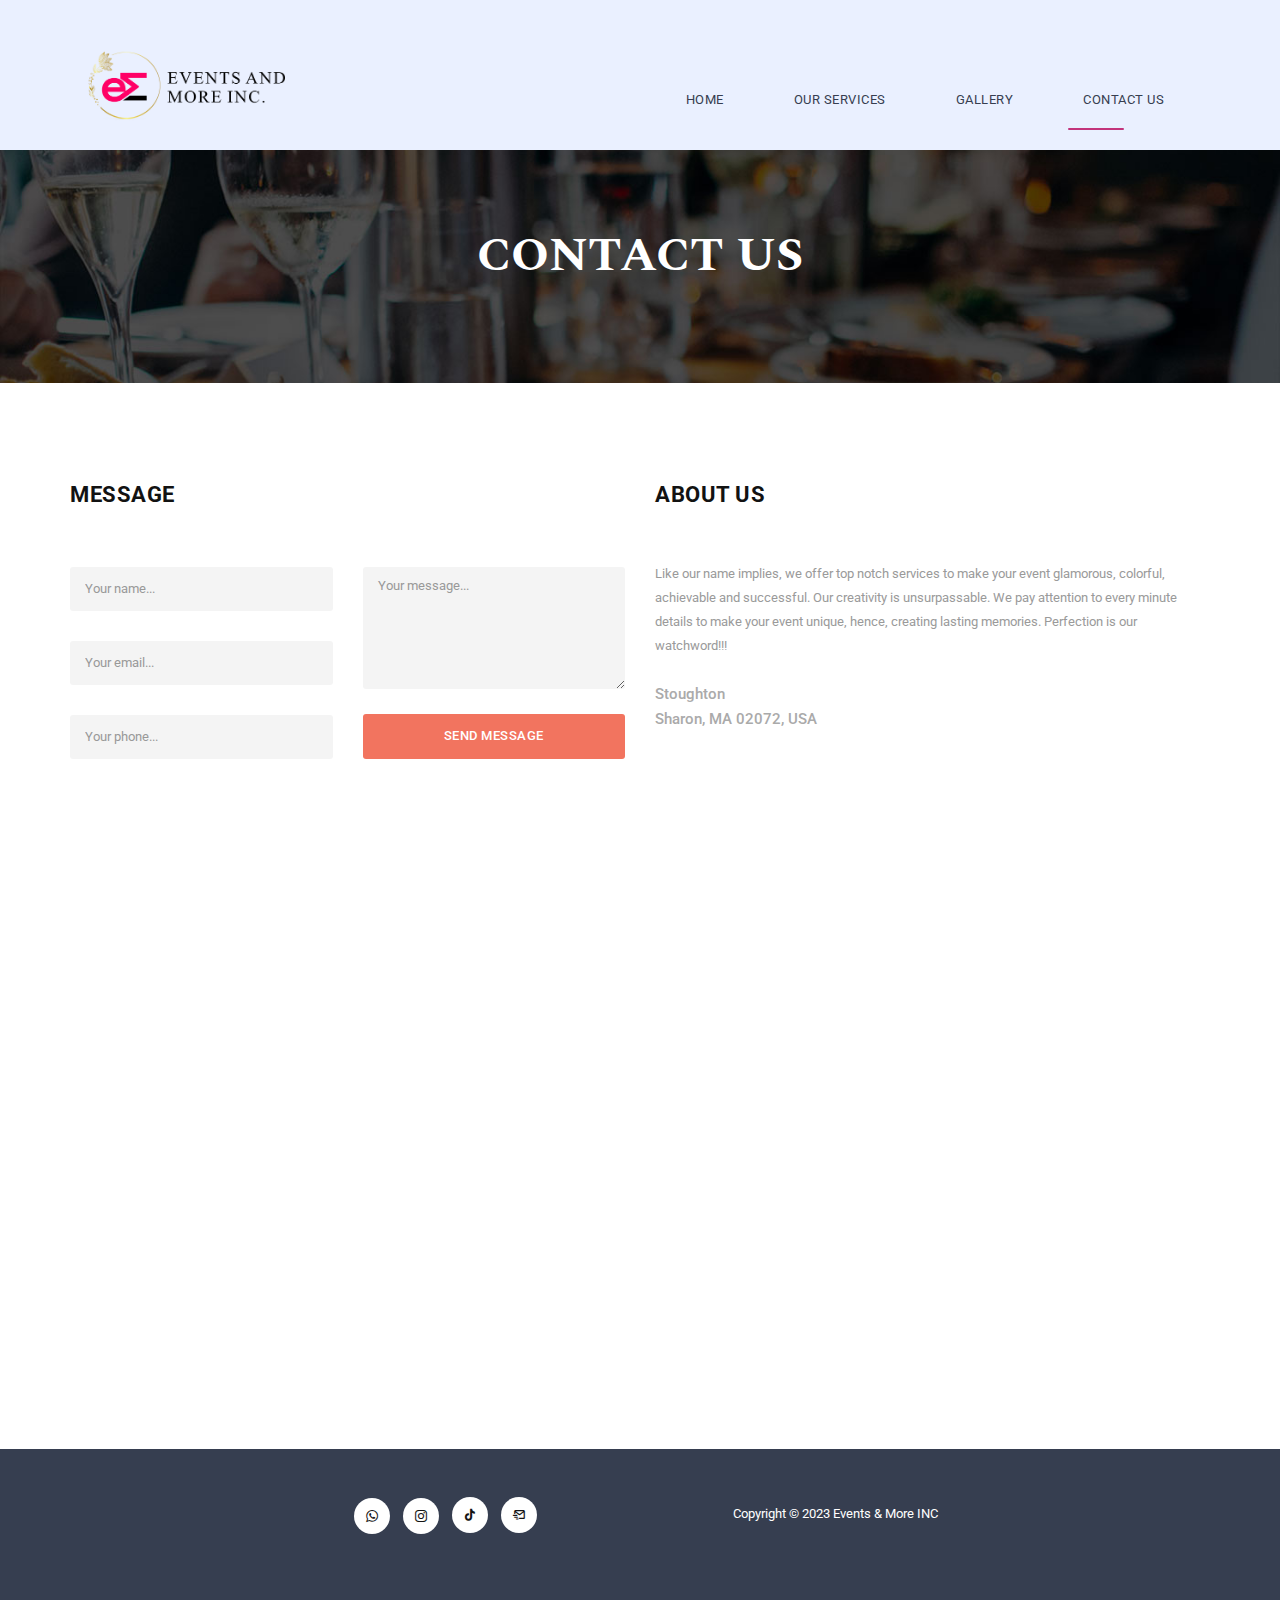
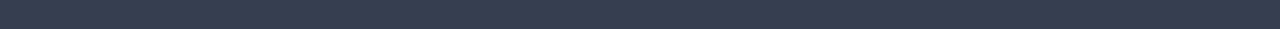
<file: contact.html>
<!DOCTYPE html>
<html>
    <head>
        <meta charset="utf-8">
        <meta http-equiv="X-UA-Compatible" content="IE=edge,chrome=1">
        <meta name="google-site-verification" content="P7wom7p1ZJT3ekfqDd1GEqr8JFp_oiCHDDz0vPbbxpw" />

         <!-- SEO Meta Tags -->
         <meta name="description" content="We offer top notch services to make your event glamorous, colorful, achievable and successful. Our creativity is unsurpassable. We pay attention to every minute details to make your event unique, hence, creating lasting memories. Perfection is our watchword!">
         <meta name="author" content="Principal Concepts">
 
         <!-- OG Meta Tags to improve the way the post looks when you share the page on Facebook, Twitter, LinkedIn -->
         <meta property="og:site_name" content="Event and More Incoperation" /> <!-- website name -->
         <meta property="og:site" content="" /> <!-- website link -->
         <meta property="og:title" content="Events and More INC."/> <!-- title shown in the actual shared post -->
         <meta property="og:description" content="We offer top notch services to make your event glamorous, colorful, achievable and successful. Our creativity is unsurpassable. We pay attention to every minute details to make your event unique, hence, creating lasting memories. Perfection is our watchword!" /> <!-- description shown in the actual shared post -->
         <meta property="og:image" content="img/post.jpg" /> <!-- image link, make sure it's jpg -->
         <meta property="og:url" content="" /> <!-- where do you want your post to link to -->
         <meta name="twitter:card" content="summary_large_image"> <!-- to have large image post format in Twitter -->
        <title>Events-Contact Us</title>
        <meta name="description" content="">
        <meta name="viewport" content="width=device-width, initial-scale=1">
        <link rel="apple-touch-icon" sizes="180x180" href="favicon_io (1)/apple-touch-icon.png">
        <link rel="icon" type="image/png" sizes="32x32" href="favicon_io (1)/favicon-32x32.png">
        <link rel="icon" type="image/png" sizes="16x16" href="favicon_io (1)/favicon-16x16.png">
        <link rel="manifest" href="favicon_io (1)/site.webmanifest">

        <link rel="stylesheet" href="css/bootstrap.min.css">
        <link rel="stylesheet" href="css/bootstrap-theme.min.css">
        <link rel="stylesheet" href="css/fontAwesome.css">
        <link rel="stylesheet" href="css/hero-slider.css">
        <link rel="stylesheet" href="css/owl-carousel.css">
        <link rel="stylesheet" href="css/event-style.css">
        <link rel="stylesheet" href="https://unpkg.com/boxicons@latest/css/boxicons.min.css">

        <link href="https://fonts.googleapis.com/css?family=Spectral:200,200i,300,300i,400,400i,500,500i,600,600i,700,700i,800,800i" rel="stylesheet">
        <link href="https://fonts.googleapis.com/css?family=Roboto:100,300,400,500,700,900" rel="stylesheet">

        <script src="js/vendor/modernizr-2.8.3-respond-1.4.2.min.js"></script>
    </head>

<body>
    <button onclick="topFunction()" id="myBtn" title="Go to top"><i class='bx bx-up-arrow-alt arr'></i></button>
    <div class="header">
        <div class="container">
            <nav class="navbar navbar-inverse" role="navigation">
                <div class="navbar-header">
                    <a href="index.html" class="navbar-brand scroll-top">
                        <img src="img/EVENTS AND MORE INC LOGO2.png" alt="logo" class="nav-brand-imgg">
                    </a>
                    <button type="button" id="nav-toggle" class="navbar-toggle" data-toggle="collapse" data-target="#main-nav">
                        <span class="sr-only">Toggle navigation</span>
                        <span class="icon-bar"></span>
                        <span class="icon-bar"></span>
                        <span class="icon-bar"></span>
                    </button>
                </div>
                <!--/.navbar-header-->
                <div id="main-nav" class="collapse navbar-collapse">
                    <ul class="nav navbar-nav">
                        <li><a href="index.html">Home</a></li>
                        <li><a href="services.html" >Our Services</a></li>
                        <li><a href="gallery.html">Gallery</a></li>
                        <li><a href="contact.html" class="acctive">Contact Us</a></li>
                    </ul>
                </div>
                <!--/.navbar-collapse-->
            </nav>
        </div>
        <!--/.container-->
    </div>
    <!--/.header-->


    <section class="page-heading">
        <div class="container">
            <div class="row">
                <div class="col-md-12">
                    <h1>Contact Us</h1>
                    <!-- <p>Whatever drinking vinegar hella fingerstache shoreditch kickstarter kitsch. La croix hella iceland flexitarian letterpress.</p> -->
                </div>
            </div>
        </div>
    </section>



    <section class="contact-us">
        <div class="container">
            <div class="row">
                <div class="col-md-6">
                    <div class="section-heading">
                        <h2>Message</h2>
                    </div>
                    <form id="contact" action="https://formspree.io/f/xyyajlzz" method="POST">
                        <div class="row">
                            <div class="col-md-6">
                                <fieldset>
                                    <input name="name" type="text" class="form-control" id="name" placeholder="Your name..." required="">
                                </fieldset>
                                <fieldset>
                                    <input name="email" type="text" class="form-control" id="email" placeholder="Your email..." required="">
                                </fieldset>
                                <fieldset>
                                    <input name="phone" type="text" class="form-control" id="phone" placeholder="Your phone..." required="">
                                </fieldset>
                            </div>
                            <div class="col-md-6">
                                <fieldset>
                                    <textarea name="message" rows="6" class="form-control" id="message" placeholder="Your message..." required=""></textarea>
                                </fieldset>
                                <fieldset>
                                    <button type="submit" id="form-submit" class="btn">Send Message</button>
                                </fieldset>
                            </div>
                        </div>
                    </form>
                </div>
                <div class="col-md-6">
                    <div class="section-heading contact-info">
                        <h2>About Us</h2>
                        <p>Like our name implies, we offer top notch services to make your event glamorous, colorful, achievable and successful. 
                            Our creativity is unsurpassable. We pay attention to every minute details to make your event unique, hence, creating lasting memories. Perfection is our watchword!!! <br><br><em>Stoughton <br>Sharon, MA 02072, USA </em></p>
                    </div>
                </div>
            </div>
        </div>
    </section>



    <section class="map">
        <div class="container">
            <div class="row">
                <div class="col-md-12">
                    <div id="map">
        
        <div class="mapouter"><div class="gmap_canvas"><iframe width="100%" height="100%" id="gmap_canvas" src="https://maps.google.com/maps?q=Stoughton  MA 02072&t=&z=5&ie=UTF8&iwloc=&output=embed" frameborder="0" scrolling="no" marginheight="0" marginwidth="0"></iframe><a href="https://2yu.co">2yu</a><br><style>.mapouter{position:relative;text-align:right;height:100%;width:100%;}</style><a href="https://embedgooglemap.2yu.co/">html embed google map</a><style>.gmap_canvas {overflow:hidden;background:none!important;height:100%;width:100%;}</style></div></div>
       
                    </div>
                </div>
            </div>
        </div>
    </section>



    <footer>
        <div class="container">
            <div class="row foot">
                
                <div class="col-md-4">
                    <ul class="social-icons">
                        <li><a href="https://wa.me/12317426037"><i class="fa fa-whatsapp"></i></a></li>
                        <li><a href="https://instagram.com/theeventandmore?igshid=YmMyMTA2M2Y="><i class="fa fa-instagram"></i></a></li>
                        <li><a href="https://www.tiktok.com/@theeventandmore1?_t=8aLh8eWzaWT&_r=1"><i class='bx bxl-tiktok' ></i></a></li>
                        <li><a href="mailto:theeventandmore@gmail.com"><i class='bx bx-mail-send'></i></i></a></li>
                    </ul>
                </div>
                <div class="col-md-4">
                    <p>Copyright &copy; 2023 Events & More INC</p>
                </div>
            </div>
        </div>
    </footer>


    <script src="https://ajax.googleapis.com/ajax/libs/jquery/1.11.2/jquery.min.js"></script>
    <script>window.jQuery || document.write('<script src="js/vendor/jquery-1.11.2.min.js"><\/script>')</script>

    <script src="js/vendor/bootstrap.min.js"></script>

    <script src="js/plugins.js"></script>
    <script src="js/main.js"></script>

    <script type="text/javascript">
    $(document).ready(function() {
        // navigation click actions 
        // $('.scroll-link').on('click', function(event){
        //     event.preventDefault();
        //     var sectionID = $(this).attr("data-id");
        //     scrollToID('#' + sectionID, 750);
        // });
        // scroll to top action
        $('.scroll-top').on('click', function(event) {
            event.preventDefault();
            $('html, body').animate({scrollTop:0}, 'slow');         
        });
        // mobile nav toggle
        $('#nav-toggle').on('click', function (event) {
            event.preventDefault();
            $('#main-nav').toggleClass("open");
        });
    });
    // scroll function
    function scrollToID(id, speed){
        var offSet = 0;
        var targetOffset = $(id).offset().top - offSet;
        var mainNav = $('#main-nav');
        $('html,body').animate({scrollTop:targetOffset}, speed);
        if (mainNav.hasClass("open")) {
            mainNav.css("height", "1px").removeClass("in").addClass("collapse");
            mainNav.removeClass("open");
        }
    }
    // if (typeof console === "undefined") {
    //     console = {
    //         log: function() { }
    //     };
    }
    </script>
    <script>
        // Get the button
        let mybutton = document.getElementById("myBtn");
        
        // When the user scrolls down 20px from the top of the document, show the button
        window.onscroll = function() {scrollFunction()};
        
        function scrollFunction() {
          if (document.body.scrollTop > 20 || document.documentElement.scrollTop > 20) {
            mybutton.style.display = "block";
          } else {
            mybutton.style.display = "none";
          }
        }
        
        // When the user clicks on the button, scroll to the top of the document
        function topFunction() {
          document.body.scrollTop = 0;
          document.documentElement.scrollTop = 0;
        }
    </script>
    
</body>
</html>
</file>
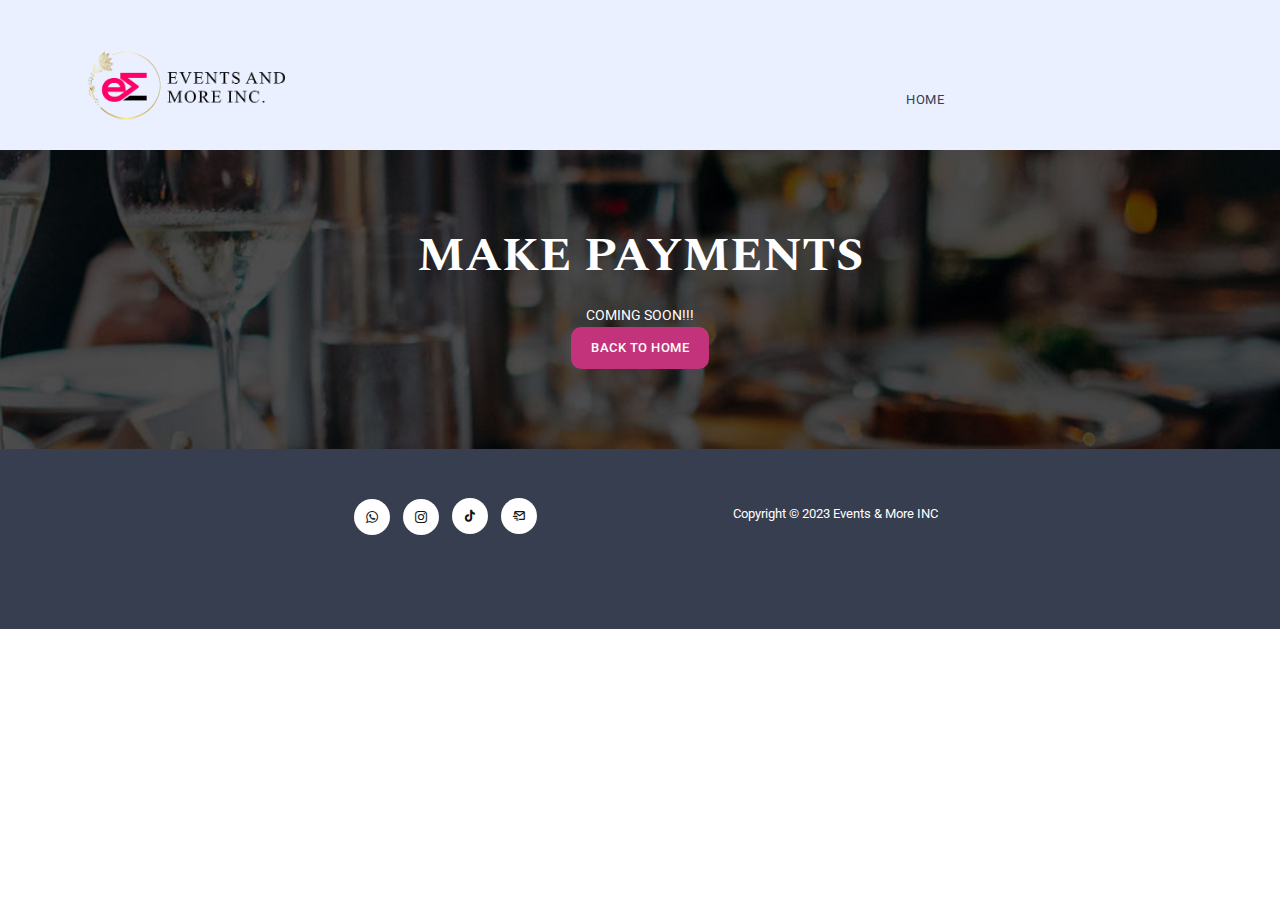
<file: payment.html>
<!DOCTYPE html>
<html>
    <head>
        <meta charset="utf-8">
        <meta http-equiv="X-UA-Compatible" content="IE=edge,chrome=1">

         <!-- SEO Meta Tags -->
         <meta name="description" content="We offer top notch services to make your event glamorous, colorful, achievable and successful. Our creativity is unsurpassable. We pay attention to every minute details to make your event unique, hence, creating lasting memories. Perfection is our watchword!">
         <meta name="author" content="Principal Concepts">
         <meta name="google-site-verification" content="P7wom7p1ZJT3ekfqDd1GEqr8JFp_oiCHDDz0vPbbxpw" />
 
         <!-- OG Meta Tags to improve the way the post looks when you share the page on Facebook, Twitter, LinkedIn -->
         <meta property="og:site_name" content="Event and More Incoperation" /> <!-- website name -->
         <meta property="og:site" content="" /> <!-- website link -->
         <meta property="og:title" content="Events and More INC."/> <!-- title shown in the actual shared post -->
         <meta property="og:description" content="We offer top notch services to make your event glamorous, colorful, achievable and successful. Our creativity is unsurpassable. We pay attention to every minute details to make your event unique, hence, creating lasting memories. Perfection is our watchword!" /> <!-- description shown in the actual shared post -->
         <meta property="og:image" content="img/post.jpg" /> <!-- image link, make sure it's jpg -->
         <meta property="og:url" content="" /> <!-- where do you want your post to link to -->
         <meta name="twitter:card" content="summary_large_image"> <!-- to have large image post format in Twitter -->
        <title>Events-Make Payments</title>
        
        <meta name="viewport" content="width=device-width, initial-scale=1">
        <link rel="apple-touch-icon" sizes="180x180" href="favicon_io (1)/apple-touch-icon.png">
        <link rel="icon" type="image/png" sizes="32x32" href="favicon_io (1)/favicon-32x32.png">
        <link rel="icon" type="image/png" sizes="16x16" href="favicon_io (1)/favicon-16x16.png">
        <link rel="manifest" href="favicon_io (1)/site.webmanifest">

        <link rel="stylesheet" href="css/bootstrap.min.css">
        <link rel="stylesheet" href="css/bootstrap-theme.min.css">
        <link rel="stylesheet" href="css/fontAwesome.css">
        <link rel="stylesheet" href="css/hero-slider.css">
        <link rel="stylesheet" href="css/owl-carousel.css">
        <link rel="stylesheet" href="css/event-style.css">
        <link rel="stylesheet" href="https://unpkg.com/boxicons@latest/css/boxicons.min.css">

        <link href="https://fonts.googleapis.com/css?family=Spectral:200,200i,300,300i,400,400i,500,500i,600,600i,700,700i,800,800i" rel="stylesheet">
        <link href="https://fonts.googleapis.com/css?family=Roboto:100,300,400,500,700,900" rel="stylesheet">

        <script src="js/vendor/modernizr-2.8.3-respond-1.4.2.min.js"></script>
    </head>

<body>
    <div class="header">
        <div class="container">
            <nav class="navbar navbar-inverse" role="navigation">
                <div class="navbar-header">
                    <a href="index.html" class="navbar-brand scroll-top">
                        <img src="img/EVENTS AND MORE INC LOGO2.png" alt="logo" class="nav-brand-imgg">
                    </a>
                    <button type="button" id="nav-toggle" class="navbar-toggle" data-toggle="collapse" data-target="#main-nav">
                        <span class="sr-only">Toggle navigation</span>
                        <span class="icon-bar"></span>
                        <span class="icon-bar"></span>
                        <span class="icon-bar"></span>
                    </button>
                </div>
                <!--/.navbar-header-->
                <div id="main-nav" class="collapse navbar-collapse">
                    <ul class="nav navbar-nav">
                        <li><a href="index.html">Home</a></li>
                       
                    </ul>
                </div>
                <!--/.navbar-collapse-->
            </nav>
        </div>
        <!--/.container-->
    </div>
    <!--/.header-->


    <section class="page-heading">
        <div class="container">
            <div class="row">
                <div class="col-md-12">
                    <h1>MAKE PAYMENTS</h1>
                   
                    <p>COMING SOON!!!</p>
                    <div class="primary-button">
                        <a href="index.html" class="scroll-link">BACK TO HOME</a>
                    </div>
                </div>
            </div>
        </div>
    </section>



   


    <footer>
        <div class="container">
            <div class="row foot">
               
                <div class="col-md-4">
                    <ul class="social-icons">
                        <li><a href="https://wa.me/12317426037"><i class="fa fa-whatsapp"></i></a></li>
                        <li><a href="https://instagram.com/theeventandmore?igshid=YmMyMTA2M2Y="><i class="fa fa-instagram"></i></a></li>
                        <li><a href="https://www.tiktok.com/@theeventandmore1?_t=8aLh8eWzaWT&_r=1"><i class='bx bxl-tiktok' ></i></a></li>
                        <li><a href="mailto:theeventandmore@gmail.com"><i class='bx bx-mail-send'></i></i></a></li>
                    </ul>
                </div>
                <div class="col-md-4">
                    <p>Copyright &copy; 2023 Events & More INC</p>
                </div>
            </div>
        </div>
    </footer>


    <script src="https://ajax.googleapis.com/ajax/libs/jquery/1.11.2/jquery.min.js"></script>
    <script>window.jQuery || document.write('<script src="js/vendor/jquery-1.11.2.min.js"><\/script>')</script>

    <script src="js/vendor/bootstrap.min.js"></script>

    <script src="js/plugins.js"></script>
    <script src="js/main.js"></script>
    

    <script type="text/javascript">
    $(document).ready(function() {
        // navigation click actions 
        // $('.scroll-link').on('click', function(event){
        //     event.preventDefault();
        //     var sectionID = $(this).attr("data-id");
        //     scrollToID('#' + sectionID, 750);
        // });
        // scroll to top action
        $('.scroll-top').on('click', function(event) {
            event.preventDefault();
            $('html, body').animate({scrollTop:0}, 'slow');         
        });
        // mobile nav toggle
        $('#nav-toggle').on('click', function (event) {
            event.preventDefault();
            $('#main-nav').toggleClass("open");
        });
    });
    // scroll function
    function scrollToID(id, speed){
        var offSet = 0;
        var targetOffset = $(id).offset().top - offSet;
        var mainNav = $('#main-nav');
        $('html,body').animate({scrollTop:targetOffset}, speed);
        if (mainNav.hasClass("open")) {
            mainNav.css("height", "1px").removeClass("in").addClass("collapse");
            mainNav.removeClass("open");
        }
    }
    // if (typeof console === "undefined") {
    //     console = {
    //         log: function() { }
    //     };
    }
    </script>
</body>
</html>
</file>
<file: css/hero-slider.css>
/* -------------------------------- 

Primary style

-------------------------------- */
*, *::after, *::before {
  -webkit-box-sizing: border-box;
  -moz-box-sizing: border-box;
  box-sizing: border-box;
}

html {
  font-size: 62.5%;
}

body {
  font-family: "Open Sans", sans-serif;
  color: #2c343b;
  background-color: #f2f2f2;
}

a {
  color: #d44457;
  text-decoration: none;
}

img {
  max-width: 100%;
}

/* -------------------------------- 

Main Components 

-------------------------------- */
.cd-header {
  position: absolute;
  z-index: 2;
  top: 0;
  left: 0;
  width: 100%;
  height: 50px;
  background-color: #21272c;
  -webkit-font-smoothing: antialiased;
  -moz-osx-font-smoothing: grayscale;
}
@media only screen and (min-width: 768px) {
  .cd-header {
    height: 70px;
    background-color: transparent;
  }
}

#cd-logo {
  float: left;
  margin: 13px 0 0 5%;
}
#cd-logo img {
  display: block;
}
@media only screen and (min-width: 768px) {
  #cd-logo {
    margin: 23px 0 0 5%;
  }
}

.cd-primary-nav {
  /* mobile first - navigation hidden by default, triggered by tap/click on navigation icon */
  float: right;
  margin-right: 5%;
  width: 44px;
  height: 100%;
}
.cd-primary-nav ul {
  position: absolute;
  top: 0;
  left: 0;
  width: 100%;
  -webkit-transform: translateY(-100%);
  -moz-transform: translateY(-100%);
  -ms-transform: translateY(-100%);
  -o-transform: translateY(-100%);
  transform: translateY(-100%);
}
.cd-primary-nav ul.is-visible {
  box-shadow: 0 3px 8px rgba(0, 0, 0, 0.2);
  -webkit-transform: translateY(50px);
  -moz-transform: translateY(50px);
  -ms-transform: translateY(50px);
  -o-transform: translateY(50px);
  transform: translateY(50px);
}
.cd-primary-nav a {
  display: block;
  height: 50px;
  line-height: 50px;
  padding-left: 5%;
  background: #21272c;
  border-top: 1px solid #333c44;
  color: #ffffff;
}
@media only screen and (min-width: 768px) {
  .cd-primary-nav {
    /* reset navigation values */
    width: auto;
    height: auto;
    background: none;
  }
  .cd-primary-nav ul {
    position: static;
    width: auto;
    -webkit-transform: translateY(0);
    -moz-transform: translateY(0);
    -ms-transform: translateY(0);
    -o-transform: translateY(0);
    transform: translateY(0);
    line-height: 70px;
  }
  .cd-primary-nav ul.is-visible {
    -webkit-transform: translateY(0);
    -moz-transform: translateY(0);
    -ms-transform: translateY(0);
    -o-transform: translateY(0);
    transform: translateY(0);
  }
  .cd-primary-nav li {
    display: inline-block;
    margin-left: 1em;
  }
  .cd-primary-nav a {
    display: inline-block;
    height: auto;
    font-weight: 600;
    line-height: normal;
    background: transparent;
    padding: .6em 1em;
    border-top: none;
  }
}

/* -------------------------------- 

Slider

-------------------------------- */
.cd-hero {
  position: relative;
  -webkit-font-smoothing: antialiased;
  -moz-osx-font-smoothing: grayscale;
}

.cd-hero-slider {
  position: relative;
  height: 360px;
  overflow: hidden;
}
.cd-hero-slider li {
  position: absolute;
  top: 0;
  left: 0;
  width: 100%;
  height: 100%;
  -webkit-transform: translateX(100%);
  -moz-transform: translateX(100%);
  -ms-transform: translateX(100%);
  -o-transform: translateX(100%);
  transform: translateX(100%);
}
.cd-hero-slider li.selected {
  /* this is the visible slide */
  position: relative;
  -webkit-transform: translateX(0);
  -moz-transform: translateX(0);
  -ms-transform: translateX(0);
  -o-transform: translateX(0);
  transform: translateX(0);
}
.cd-hero-slider li.move-left {
  /* slide hidden on the left */
  -webkit-transform: translateX(-100%);
  -moz-transform: translateX(-100%);
  -ms-transform: translateX(-100%);
  -o-transform: translateX(-100%);
  transform: translateX(-100%);
}
.cd-hero-slider li.is-moving, .cd-hero-slider li.selected {
  /* the is-moving class is assigned to the slide which is moving outside the viewport */
  -webkit-transition: -webkit-transform 0.5s;
  -moz-transition: -moz-transform 0.5s;
  transition: transform 0.5s;
}
@media only screen and (min-width: 768px) {
  .cd-hero-slider {
    height: 500px;
  }
}
@media only screen and (min-width: 1170px) {
  .cd-hero-slider {
    height: 680px;
  }
}

/* -------------------------------- 

Single slide style

-------------------------------- */
.cd-hero-slider li {
  background-position: center center;
  background-size: cover;
  background-repeat: no-repeat;
}
.cd-hero-slider li:first-of-type {
  background-image: url(../img/slide_01.jpg);
}
.cd-hero-slider li:nth-of-type(2) {
  background-image: url(../img/slide_02.jpg);
}
.cd-hero-slider li:nth-of-type(3) {
  background-image: url(../img/slide_03.jpg);
}
.cd-hero-slider .cd-full-width,
.cd-hero-slider .cd-half-width {
  position: absolute;
  width: 100%;
  height: 100%;
  z-index: 1;
  left: 0;
  top: 0;
  /* this padding is used to align the text */
  padding-top: 150px;
  text-align: center;
  /* Force Hardware Acceleration in WebKit */
  -webkit-backface-visibility: hidden;
  backface-visibility: hidden;
  -webkit-transform: translateZ(0);
  -moz-transform: translateZ(0);
  -ms-transform: translateZ(0);
  -o-transform: translateZ(0);
  transform: translateZ(0);
}
.cd-hero-slider .cd-img-container {
  /* hide image on mobile device */
  display: none;
}
.cd-hero-slider .cd-img-container img {
  position: absolute;
  left: 50%;
  top: 50%;
  bottom: auto;
  right: auto;
  -webkit-transform: translateX(-50%) translateY(-50%);
  -moz-transform: translateX(-50%) translateY(-50%);
  -ms-transform: translateX(-50%) translateY(-50%);
  -o-transform: translateX(-50%) translateY(-50%);
  transform: translateX(-50%) translateY(-50%);
}
.cd-hero-slider .cd-bg-video-wrapper {
  /* hide video on mobile device */
  display: none;
  position: absolute;
  top: 0;
  left: 0;
  width: 100%;
  height: 100%;
  overflow: hidden;
}
.cd-hero-slider .cd-bg-video-wrapper video {
  /* you won't see this element in the html, but it will be injected using js */
  display: block;
  min-height: 100%;
  min-width: 100%;
  max-width: none;
  height: auto;
  width: auto;
  position: absolute;
  left: 50%;
  top: 50%;
  bottom: auto;
  right: auto;
  -webkit-transform: translateX(-50%) translateY(-50%);
  -moz-transform: translateX(-50%) translateY(-50%);
  -ms-transform: translateX(-50%) translateY(-50%);
  -o-transform: translateX(-50%) translateY(-50%);
  transform: translateX(-50%) translateY(-50%);
}
.cd-hero-slider h2, .cd-hero-slider p {
  text-shadow: 0 1px 3px rgba(0, 0, 0, 0.1);
  line-height: 1.2;
  margin: 0 auto 14px;
  color: #ffffff;
  width: 90%;
  max-width: 400px;
}
.cd-hero-slider h2 {
  font-size: 2.4rem;
}
.cd-hero-slider p {
  font-size: 1.4rem;
  line-height: 1.4;
}
.cd-hero-slider .cd-btn {
  display: inline-block;
  padding: 1.2em 1.4em;
  margin-top: .8em;
  background-color: rgba(212, 68, 87, 0.9);
  font-size: 1.3rem;
  font-weight: 700;
  letter-spacing: 1px;
  color: #ffffff;
  text-transform: uppercase;
  box-shadow: 0 3px 6px rgba(0, 0, 0, 0.1);
  -webkit-transition: background-color 0.2s;
  -moz-transition: background-color 0.2s;
  transition: background-color 0.2s;
}
.cd-hero-slider .cd-btn.secondary {
  background-color: rgba(22, 26, 30, 0.8);
}
.cd-hero-slider .cd-btn:nth-of-type(2) {
  margin-left: 1em;
}
.no-touch .cd-hero-slider .cd-btn:hover {
  background-color: #d44457;
}
.no-touch .cd-hero-slider .cd-btn.secondary:hover {
  background-color: #161a1e;
}
@media only screen and (min-width: 768px) {
  .cd-hero-slider .cd-full-width,
  .cd-hero-slider .cd-half-width {
    padding-top: 200px;
  }
  .cd-hero-slider .cd-bg-video-wrapper {
    display: block;
  }
  .cd-hero-slider .cd-half-width {
    width: 45%;
  }
  .cd-hero-slider .cd-half-width:first-of-type {
    left: 5%;
  }
  .cd-hero-slider .cd-half-width:nth-of-type(2) {
    right: 5%;
    left: auto;
  }
  .cd-hero-slider .cd-img-container {
    display: block;
  }
  .cd-hero-slider h2, .cd-hero-slider p {
    max-width: 520px;
  }
  .cd-hero-slider h2 {
    font-size: 2.4em;
    font-weight: 300;
  }
  .cd-hero-slider .cd-btn {
    font-size: 1.4rem;
  }
}
@media only screen and (min-width: 1170px) {
  .cd-hero-slider .cd-full-width,
  .cd-hero-slider .cd-half-width {
    padding-top: 250px;
  }
  .cd-hero-slider h2, .cd-hero-slider p {
    margin-bottom: 20px;
  }
  .cd-hero-slider h2 {
    font-size: 3.2em;
  }
  .cd-hero-slider p {
    font-size: 1.6rem;
  }
}

/* -------------------------------- 

Single slide animation

-------------------------------- */
@media only screen and (min-width: 768px) {
  .cd-hero-slider .cd-half-width {
    opacity: 0;
    -webkit-transform: translateX(40px);
    -moz-transform: translateX(40px);
    -ms-transform: translateX(40px);
    -o-transform: translateX(40px);
    transform: translateX(40px);
  }
  .cd-hero-slider .move-left .cd-half-width {
    -webkit-transform: translateX(-40px);
    -moz-transform: translateX(-40px);
    -ms-transform: translateX(-40px);
    -o-transform: translateX(-40px);
    transform: translateX(-40px);
  }
  .cd-hero-slider .selected .cd-half-width {
    /* this is the visible slide */
    opacity: 1;
    -webkit-transform: translateX(0);
    -moz-transform: translateX(0);
    -ms-transform: translateX(0);
    -o-transform: translateX(0);
    transform: translateX(0);
  }
  .cd-hero-slider .is-moving .cd-half-width {
    /* this is the slide moving outside the viewport 
    wait for the end of the transition on the <li> parent before set opacity to 0 and translate to 40px/-40px */
    -webkit-transition: opacity 0s 0.5s, -webkit-transform 0s 0.5s;
    -moz-transition: opacity 0s 0.5s, -moz-transform 0s 0.5s;
    transition: opacity 0s 0.5s, transform 0s 0.5s;
  }
  .cd-hero-slider li.selected.from-left .cd-half-width:nth-of-type(2),
  .cd-hero-slider li.selected.from-right .cd-half-width:first-of-type {
    /* this is the selected slide - different animation if it's entering from left or right */
    -webkit-transition: opacity 0.4s 0.2s, -webkit-transform 0.5s 0.2s;
    -moz-transition: opacity 0.4s 0.2s, -moz-transform 0.5s 0.2s;
    transition: opacity 0.4s 0.2s, transform 0.5s 0.2s;
  }
  .cd-hero-slider li.selected.from-left .cd-half-width:first-of-type,
  .cd-hero-slider li.selected.from-right .cd-half-width:nth-of-type(2) {
    /* this is the selected slide - different animation if it's entering from left or right */
    -webkit-transition: opacity 0.4s 0.4s, -webkit-transform 0.5s 0.4s;
    -moz-transition: opacity 0.4s 0.4s, -moz-transform 0.5s 0.4s;
    transition: opacity 0.4s 0.4s, transform 0.5s 0.4s;
  }
  .cd-hero-slider .cd-full-width h2,
  .cd-hero-slider .cd-full-width p,
  .cd-hero-slider .cd-full-width .cd-btn {
    opacity: 0;
    -webkit-transform: translateX(100px);
    -moz-transform: translateX(100px);
    -ms-transform: translateX(100px);
    -o-transform: translateX(100px);
    transform: translateX(100px);
  }
  .cd-hero-slider .move-left .cd-full-width h2,
  .cd-hero-slider .move-left .cd-full-width p,
  .cd-hero-slider .move-left .cd-full-width .cd-btn {
    opacity: 0;
    -webkit-transform: translateX(-100px);
    -moz-transform: translateX(-100px);
    -ms-transform: translateX(-100px);
    -o-transform: translateX(-100px);
    transform: translateX(-100px);
  }
  .cd-hero-slider .selected .cd-full-width h2,
  .cd-hero-slider .selected .cd-full-width p,
  .cd-hero-slider .selected .cd-full-width .cd-btn {
    /* this is the visible slide */
    opacity: 1;
    -webkit-transform: translateX(0);
    -moz-transform: translateX(0);
    -ms-transform: translateX(0);
    -o-transform: translateX(0);
    transform: translateX(0);
  }
  .cd-hero-slider li.is-moving .cd-full-width h2,
  .cd-hero-slider li.is-moving .cd-full-width p,
  .cd-hero-slider li.is-moving .cd-full-width .cd-btn {
    /* this is the slide moving outside the viewport 
    wait for the end of the transition on the li parent before set opacity to 0 and translate to 100px/-100px */
    -webkit-transition: opacity 0s 0.5s, -webkit-transform 0s 0.5s;
    -moz-transition: opacity 0s 0.5s, -moz-transform 0s 0.5s;
    transition: opacity 0s 0.5s, transform 0s 0.5s;
  }
  .cd-hero-slider li.selected h2 {
    -webkit-transition: opacity 0.4s 0.2s, -webkit-transform 0.5s 0.2s;
    -moz-transition: opacity 0.4s 0.2s, -moz-transform 0.5s 0.2s;
    transition: opacity 0.4s 0.2s, transform 0.5s 0.2s;
  }
  .cd-hero-slider li.selected p {
    -webkit-transition: opacity 0.4s 0.3s, -webkit-transform 0.5s 0.3s;
    -moz-transition: opacity 0.4s 0.3s, -moz-transform 0.5s 0.3s;
    transition: opacity 0.4s 0.3s, transform 0.5s 0.3s;
  }
  .cd-hero-slider li.selected .cd-btn {
    -webkit-transition: opacity 0.4s 0.4s, -webkit-transform 0.5s 0.4s, background-color 0.2s 0s;
    -moz-transition: opacity 0.4s 0.4s, -moz-transform 0.5s 0.4s, background-color 0.2s 0s;
    transition: opacity 0.4s 0.4s, transform 0.5s 0.4s, background-color 0.2s 0s;
  }
}
/* -------------------------------- 

Slider navigation

-------------------------------- */
.cd-slider-nav {
  display: none;
  position: absolute;
  width: 100%;
  bottom: 0;
  z-index: 2;
  text-align: center;
  height: 55px;
  background-color: rgba(0, 1, 1, 0.5);
}
.cd-slider-nav nav, .cd-slider-nav ul, .cd-slider-nav li, .cd-slider-nav a {
  height: 100%;
}
.cd-slider-nav nav {
  display: inline-block;
  position: relative;
}
.cd-slider-nav .cd-marker {
  position: absolute;
  bottom: 0;
  left: 0;
  width: 60px;
  height: 100%;
  color: #d44457;
  background-color: #ffffff;
  box-shadow: inset 0 2px 0 currentColor;
  -webkit-transition: -webkit-transform 0.2s, box-shadow 0.2s;
  -moz-transition: -moz-transform 0.2s, box-shadow 0.2s;
  transition: transform 0.2s, box-shadow 0.2s;
}
.cd-slider-nav .cd-marker.item-2 {
  -webkit-transform: translateX(100%);
  -moz-transform: translateX(100%);
  -ms-transform: translateX(100%);
  -o-transform: translateX(100%);
  transform: translateX(100%);
}
.cd-slider-nav .cd-marker.item-3 {
  -webkit-transform: translateX(200%);
  -moz-transform: translateX(200%);
  -ms-transform: translateX(200%);
  -o-transform: translateX(200%);
  transform: translateX(200%);
}
.cd-slider-nav .cd-marker.item-4 {
  -webkit-transform: translateX(300%);
  -moz-transform: translateX(300%);
  -ms-transform: translateX(300%);
  -o-transform: translateX(300%);
  transform: translateX(300%);
}
.cd-slider-nav .cd-marker.item-5 {
  -webkit-transform: translateX(400%);
  -moz-transform: translateX(400%);
  -ms-transform: translateX(400%);
  -o-transform: translateX(400%);
  transform: translateX(400%);
}
.cd-slider-nav ul::after {
  clear: both;
  content: "";
  display: table;
}
.cd-slider-nav li {
  display: inline-block;
  width: 60px;
  float: left;
}
.cd-slider-nav li.selected a {
  color: #2c343b;
}
.no-touch .cd-slider-nav li.selected a:hover {
  background-color: transparent;
}
.cd-slider-nav a {
  display: block;
  position: relative;
  padding-top: 35px;
  font-size: 1rem;
  font-weight: 700;
  color: #a8b4be;
  -webkit-transition: background-color 0.2s;
  -moz-transition: background-color 0.2s;
  transition: background-color 0.2s;
}
.cd-slider-nav a::before {
  content: '';
  position: absolute;
  width: 24px;
  height: 24px;
  top: 8px;
  left: 50%;
  right: auto;
  -webkit-transform: translateX(-50%);
  -moz-transform: translateX(-50%);
  -ms-transform: translateX(-50%);
  -o-transform: translateX(-50%);
  transform: translateX(-50%);
}
.no-touch .cd-slider-nav a:hover {
  background-color: rgba(0, 1, 1, 0.5);
}
.cd-slider-nav li:first-of-type a::before {
  background-position: 0 0;
}
.cd-slider-nav li.selected:first-of-type a::before {
  background-position: 0 -24px;
}
.cd-slider-nav li:nth-of-type(2) a::before {
  background-position: -24px 0;
}
.cd-slider-nav li.selected:nth-of-type(2) a::before {
  background-position: -24px -24px;
}
.cd-slider-nav li:nth-of-type(3) a::before {
  background-position: -48px 0;
}
.cd-slider-nav li.selected:nth-of-type(3) a::before {
  background-position: -48px -24px;
}
.cd-slider-nav li:nth-of-type(4) a::before {
  background-position: -72px 0;
}
.cd-slider-nav li.selected:nth-of-type(4) a::before {
  background-position: -72px -24px;
}
.cd-slider-nav li:nth-of-type(5) a::before {
  background-position: -96px 0;
}
.cd-slider-nav li.selected:nth-of-type(5) a::before {
  background-position: -96px -24px;
}
@media only screen and (min-width: 768px) {
  .cd-slider-nav {
    height: 80px;
  }
  .cd-slider-nav .cd-marker,
  .cd-slider-nav li {
    width: 95px;
  }
  .cd-slider-nav a {
    padding-top: 48px;
    font-size: 1.1rem;
    text-transform: uppercase;
  }
  .cd-slider-nav a::before {
    top: 18px;
  }
}

/* -------------------------------- 

Main content

-------------------------------- */
.cd-main-content {
  width: 90%;
  max-width: 768px;
  margin: 0 auto;
  padding: 2em 0;
}
.cd-main-content p {
  font-size: 1.4rem;
  line-height: 1.8;
  color: #999999;
  margin: 2em 0;
}
@media only screen and (min-width: 1170px) {
  .cd-main-content {
    padding: 3em 0;
  }
  .cd-main-content p {
    font-size: 1.6rem;
  }
}

/* -------------------------------- 

Javascript disabled

-------------------------------- */
.no-js .cd-hero-slider li {
  display: none;
}
.no-js .cd-hero-slider li.selected {
  display: block;
}

.no-js .cd-slider-nav {
  display: none;
}
</file>
<file: css/owl-carousel.css>
/* 
 *  Core Owl Carousel CSS File
 *  v1.3.3
 */

/* clearfix */
.owl-carousel .owl-wrapper:after {
  content: ".";
  display: block;
  clear: both;
  visibility: hidden;
  line-height: 0;
  height: 0;
}
/* display none until init */
.owl-carousel{
  display: none;
  position: relative;
  width: 100%;
  -ms-touch-action: pan-y;
}
.owl-carousel .owl-wrapper{
  display: none;
  position: relative;
  -webkit-transform: translate3d(0px, 0px, 0px);
}
.owl-carousel .owl-wrapper-outer{
  overflow: hidden;
  position: relative;
  width: 100%;
}
.owl-carousel .owl-wrapper-outer.autoHeight{
  -webkit-transition: height 500ms ease-in-out;
  -moz-transition: height 500ms ease-in-out;
  -ms-transition: height 500ms ease-in-out;
  -o-transition: height 500ms ease-in-out;
  transition: height 500ms ease-in-out;
}
  
.owl-carousel .owl-item{
  float: left;
}

.owl-controls {
  @media (max-width: @screen-sm-max) {
    top: -120px;
  }
  top: -200px;
  width: 100%;
  text-align: center;
  display: inline-block;
}

.owl-controls a {
  color: #336699;
}

.owl-controls a:hover {
  color: #336699;
}

.owl-controls .bg-prev {
  position: absolute;
  z-index: 1;
  width: 50px;
  height: 50px;
  z-index:10; 
  background:#fff; 
  border: 1px solid #336699;
  -webkit-transform: rotate(45deg);
  -moz-transform: rotate(45deg);
  -ms-transform: rotate(45deg);
  -o-transform: rotate(45deg);
  transform: rotate(45deg);
}

.owl-controls .bg-prev:before{
  content:""; 
  display:block; 
  position:absolute; 
  z-index:-1; 
  top:3px; 
  left:3px; 
  right:3px; 
  bottom:3px; 
  border:2px solid #336699
}

.owl-controls .prev {
  left: 15px;
  z-index: 11;
  position: absolute; 
  width: 50px;
  height: 50px;
  line-height: 32px;
}

.owl-controls .prev.active {
  background-image: none;
  outline: 0;
  -webkit-box-shadow: none;
          box-shadow: none;
}

.owl-controls .prev:active {
  background-image: none;
  outline: 0;
  -webkit-box-shadow: none;
          box-shadow: none;
}

.owl-controls .bg-next {
  position: absolute;
  float: right;
  z-index: 1;
  width: 50px;
  height: 50px;
  position:relative; 
  z-index:10; 
  background:#fff; 
  border: 1px solid #336699;
  -webkit-transform: rotate(45deg);
  -moz-transform: rotate(45deg);
  -ms-transform: rotate(45deg);
  -o-transform: rotate(45deg);
  transform: rotate(45deg);
}

.owl-controls .bg-next:before{
  content:""; 
  display:block; 
  position:absolute; 
  z-index:-1; 
  top:3px; 
  left:3px; 
  right:3px; 
  bottom:3px; 
  border:2px solid #336699
}

.owl-controls .next {
  right: 15px;
  z-index: 11;
  position: absolute; 
  width: 50px;
  height: 50px;
  line-height: 32px;
}

.owl-controls .next.active {
  background-image: none;
  outline: 0;
  -webkit-box-shadow: none;
          box-shadow: none;
}

.owl-controls .next:active {
  background-image: none;
  outline: 0;
  -webkit-box-shadow: none;
          box-shadow: none;
}


.owl-theme .owl-controls .owl-page{
  cursor: pointer;
  display: inline-block;
  zoom: 1;
  *display: inline;/*IE7 life-saver */
}
.owl-theme .owl-controls .owl-page a{
  display: block;
  width: 12px;
  height: 12px;
  margin: 0px 5px;
  filter: Alpha(Opacity=50);/*IE7 fix*/
  opacity: 0.5;
  -webkit-border-radius: 20px;
  -moz-border-radius: 20px;
  border-radius: 20px;
  background: transparent;
  border: 2px solid #888;
}

.owl-theme .owl-controls .owl-page.active span,
.owl-theme .owl-controls.clickable .owl-page:hover span{
  filter: Alpha(Opacity=100);/*IE7 fix*/
  opacity: 1;
  display: inline-block;
}
.owl-controls {
  -webkit-user-select: none;
  -khtml-user-select: none;
  -moz-user-select: none;
  -ms-user-select: none;
  user-select: none;
  -webkit-tap-highlight-color: rgba(0, 0, 0, 0);
}

/* fix */
.owl-carousel  .owl-wrapper,
.owl-carousel  .owl-item{
  -webkit-backface-visibility: hidden;
  -moz-backface-visibility:    hidden;
  -ms-backface-visibility:     hidden;
  -webkit-transform: translate3d(0,0,0);
  -moz-transform: translate3d(0,0,0);
  -ms-transform: translate3d(0,0,0);
}
</file>
<file: css/event-style.css>
* {
    margin: 0;
    padding: 0;
    font-family: 'Roboto', arial, sans-serif;
}

body {
	overflow-x: hidden;
	background-color: #fff;
	
}

ul {
	list-style: none;
	margin: 0px;
}

p {
	color: #9a9a9a;
	font-size: 13px;
	line-height: 24px;
}

.primary-button a {
	display: inline-block;
	background-color: #c2337b;
	color: #fff;
	font-size: 13px;
	text-transform: uppercase;
	font-weight: 500;
	padding: 12px 20px;
	border-radius: 10px;
	text-decoration: none;
	letter-spacing: 0.5px;
}

.primary-white-button a {
	display: inline-block;
	background-color: #fff;
	color: #c2337b;
	font-size: 13px;
	text-transform: uppercase;
	font-weight: 500;
	padding: 12px 20px;
	border-radius: 10px;
	text-decoration: none;
	letter-spacing: 0.5px;
}
::selection{
	color: #fff;
	background-color: #c2337b;
}
#myBtn {
	display: none;
	position: fixed;
	bottom: 20px;
	right: 30px;
	z-index: 99;
	font-size: 18px;
	border: none;
	outline: none;
	background-color: #c2337b;
	opacity: 0.6;
	color: white;
	cursor: pointer;
	padding: 15px;
	border-radius: 50px;
  }
.arr{
	font-size: 2rem;
	font-weight: 900;
}
  
  #myBtn:hover {
	opacity: 0.7;
  }
  /* @media (max-width: 768px){
	#myBtn{
		right: 60px;
	}
  } */
.border-button a {
	display: inline-block;
	background-color: transparent;
	color: #fff;
	font-size: 13px;
	text-transform: uppercase;
	font-weight: 500;
	padding: 12px 20px;
	border-radius: 3px;
	text-decoration: none;
	letter-spacing: 0.5px;
	border: 1px solid #fff;
}


.header {
    width: 100%;
    padding: 0;
    z-index: 10000;
    transition: all 0.2s ease-in-out;
    background-color: #eaf0ff;  
    text-align: center;
}

.navbar-inverse .navbar-brand, .navbar-inverse .navbar-nav>li>a {
    text-shadow: none;
}

/* .navbar-brand{
	font-family: 'Spectral', serif;
	font-size: 44px;
	color: #121212;
	font-style: italic;
	text-align: center;
	width: 100%;
	border-bottom: 1px solid #d8deed;
	position: relative;
	padding: 40px 0px;
	height: auto!important;
} */
.navbar-brand-img{
	text-align: center;
	width: 100%;
	border-bottom: 1px solid #d8deed;
	position: relative;
	padding: 40px 0px;
	height: auto!important;
}

#main-nav {
	padding: 25px 0px;
	float: right;
    position:relative;
    left:-25%;
    text-align: left;
}

.nav {
	list-style:none;
    position:relative;
    left:50%;
}

.navbar-nav li {
	margin: 0px 20px;
}

.navbar-nav li a {
	font-family: 'Roboto', sans-serif;
	font-size: 13px;
	text-transform: uppercase;
	color: #363e50!important;
	letter-spacing: 0.5px;
}
/* .nav-brand{
	width: 100%;
	height: auto;
	background: #eaf0ff;
	display: flex;
} */
.nav-brand-imgg{
	/* position: relative; */
	margin-top: 15px;
	padding: 20px 0;
	width: 18%;
    /* height: auto; */
}
@media (max-width: 480px){
	.nav-brand-imgg{
		width: 40%;
        height: auto;
    }
	body{
		overflow: none;
	}
		/* margin-top: 15px; */
		/* padding: 20px 0; */
		/* width: 50%; */
		/* height: auto; */
	}
.header.active {
    background-color: #eaf0ff;
}
.navbar-inverse {
	background-image: none;
	background-color: transparent;
}
.header .navbar {
    margin: 0;
    border: none;
}
.navbar-inverse .navbar-toggle {
	float: right;
	margin-top: 22px;
    border-color: #c2337b;
    background-color: #c2337b;
}
.navbar-inverse .navbar-toggle:hover, .navbar-inverse .navbar-toggle:focus {
	background-color: #c2337bd3;
}
bootstrap.min.css:5
.navbar-toggle {
    position: relative;
    float: right;
    padding: 9px 10px;
    margin-top: 15px!important;
    margin-right: 15px;
    margin-bottom: 8px;
    background-color: transparent;
    background-image: none;
    border: 1px solid transparent;
    border-radius: 4px;
}
.acctive::after{
    position: absolute;
    content: '';
    width: 50%;
    height: 0.23rem;
    left: 0;
    top: 5.3rem;
	border-radius: 20px;
    background-color: #c2337b;
}
#blurMe{
	position: fixed;
	filter: blur(4px);
}

.banner {
	padding: 180px 0px;
	/* background-image: url(../img/EVENTS\ AND\ MORE\ INC\ back.png); */
	background-repeat: no-repeat;
	background: #c2337b;
	background-size: cover;
	background-position: center center;
	/* background-attachment: fixed; */
	text-align: center;
	animation: animate 20s ease-in-out infinite;
}
@keyframes animate{
    0%, 100%{
        background-image: url(../img/EVENTS\ AND\ MORE\ INC\ back.png);
    }
    25%{
        background-image: url(../img/EVENTS\ AND\ MORE\ INC\ slide1.png);
    }
    50%{
        background-image: url(../img/EVENTS\ AND\ MORE\ INC\ slide2.png);
    }
    75%{
        background-image: url(../img/EVENTS\ AND\ MORE\ INC\ slide.png);
    }
}
.rating{
	width: 100%;
	height: auto;
	margin-top: -60px;
}
.rating-fluid{
	background-color: whitesmoke;
	border-radius: 10px;
	height: auto;
}
.counter-container{
	padding: 10px;
	text-align: center;
	/* justify-content: space-around; */
}
.counter-cell{
	justify-content: center;
	align-items: center;
	padding: 20px;
}
.purecounter{
	font-weight: 900;
	font-size: 3rem;
}
.counter-info{
	font-weight: 400;
	font-size: 1rem;
	letter-spacing: 2px;
}
@media (min-width: 1024px){
	.rating-fluid{
		height: auto;
	}
	.counter-container{
		display: inline-flex;
		text-align: center;
	}
	.counter-cell{
		justify-content: space-evenly;
		align-items: center;
		padding: 45px;
		margin-left: 140px;
	}
}
@media (min-width: 768px) and (max-width: 1023px) {
	.rating-fluid{
		height: auto;
	}
	.counter-container{
		display: inline-flex;
		text-align: center;
	}
	.counter-cell{
		justify-content: space-evenly;
		align-items: center;
		padding: 45px;
		margin-left: 40px;
	}
}
.banner h4 {
	margin-top: 0px;
	font-family: 'Roboto', sans-serif;
	font-weight: 700;
	font-size: 15px;
	color: #fff;
	text-transform: uppercase;
	letter-spacing: 0.5px;
}

.banner h2 {
	font-family: 'Spectral', serif;
	font-size: 44px;
	font-weight: 600;
	color: #fff;
	text-transform: uppercase;
}

.banner p {
	color: #fff;
	font-size: 14px;
}

.banner .primary-button {
	margin-top: 30px;
}
.team{
	letter-spacing: 4px;
	font-weight: 400;
	padding-bottom: 150px;
}
.team::after{
    position: absolute;
    content: '';
    width: 20%;
    height: 0.33rem;
    left: 0;
    top: 4rem;
	border-radius: 20px;
    background-color: #c2337b;
	
}

section.cook-delecious {
	padding: 100px 0px;
}

.cook-delecious .first-image {
	margin-right: -30px;
	margin-top: 18%;
}

.cook-delecious .first-image img {
	width: 100%;
	overflow: hidden;
}

.cook-delecious .second-image {
	margin-left: -30px;
	margin-top: 18%;
}

.cook-delecious .second-image img {
	width: 100%;
	overflow: hidden;
}

.cook-delecious .cook-content {
	background-color: #c2337b;
	text-align: center;
	padding: 30px;
}

.cook-delecious .cook-content h4 {
	margin-top: 0px;
	margin-bottom: 20px;
	font-size: 22px;
	font-weight: 700;
	letter-spacing: 0.5px;
	text-transform: uppercase;
	color: #fff;
}

.cook-content .contact-content {
	background-color: #fc6bb4;
	padding: 20px 30px;
}

.cook-content .contact-content span {
	font-size: 11px;
	text-transform: uppercase;
	color: #fff;
	letter-spacing: 1px;
	border: none;
	width: auto;
	height: auto;
	margin-top: 0px;
	margin-bottom: 0px;
}

.cook-content .contact-content h6 {
	font-size: 20px;
	text-transform: uppercase;
	font-weight: 700;
	color: #fff;
	letter-spacing: 0.5px;
}

.cook-content span {
	margin-top: 15px;
	margin-bottom: 15px;
	font-size: 11px;
	text-transform: uppercase;
	color: #fff;
	letter-spacing: 1px;
	border: 1px solid #ffffff;
	width: 25px;
	height: 25px;
	display: inline-block;
	line-height: 25px;
	border-radius: 50%;
}




section.services {
	padding-bottom: 100px;
}

.services .service-item  a {
	text-decoration: none;
}

.services .service-item {
	text-align: center;
}

.services .service-item img {
	max-width: 100%;
	overflow: hidden;
	border: 10px solid #eaf0ff;
	border-radius: 50%;
	transition: 1s;
}
.services .service-item img:hover{
	transform: scale(1.1);
}

.services .service-item h4 {
	margin-top: 20px;
	font-size: 22px;
	color: #121212;
	font-family: 'Spectral', serif;
	font-weight: 600;
	margin-bottom: 0px;
}


section#book-table {
	padding: 80px 0px;
	background-image: url(../img/EVENTS\ AND\ MORE\ INC\ RESERV.jpg);
	background-repeat: no-repeat;
	background-size: cover;
	background-position: center center;
	text-align: center;
}

#book-table .heading h2 {
	margin-top: 0px;
	margin-bottom: 70px;
	font-size: 22px;
	font-weight: 700;
	letter-spacing: 0.5px;
	text-transform: uppercase;
	color: #fff;
}

section#book-table .left-image img {
	width: 100%;
	overflow: hidden;
}

.right-info {
	height: 282px;
	background-color: #fff;
	margin-left: -30px;
	padding: 30px;
}

.right-info h4 {
	margin-top: 0px;
	font-family: 'Spectral', serif;
	font-size: 28px;
}

.right-info select {
	border-right: none;
	border-left: none;
	border-top: none;
	width: 100%;
	outline: none;
	border-bottom: 1px solid #eee;	
	font-size: 14px;
	color: #9a9a9a;
	padding-left: 10px;
	height: 40px;
}

.right-info input {
	
	margin-top: 20px;
	margin-bottom: 20px;
	box-shadow: none;
	outline: none;
	border-right: none;
	border-left: none;
	border-top: none;
	border-bottom: 1px solid #eee;
	font-size: 14px;
	color: #9a9a9a;
}

.right-info button {
	width: 100%;
	display: inline-block;
	background-color: #c2337b;
	color: #fff!important;
	font-size: 13px;
	text-transform: uppercase;
	font-weight: 500;
	padding: 12px 20px;
	border-radius: 3px;
	text-decoration: none;
	letter-spacing: 0.5px;
}



section.get-app {
	background-color:#df9031;
	text-align: center;
	padding: 15px 0px;
}

.get-app h2 {
	font-size: 2rem;
	font-weight: 200;
	letter-spacing: 0.5px;
	color: #fff;
}


/*********************/
/*     Details 1     */
/*********************/
.basic-1 {
	padding-top: 8.5rem;
	padding-bottom: 10rem;
}

.basic-1 .text-container {
	margin-top: 2rem;
}
.basic-1 .hr-heading {
	display: inline-block;
	margin-top: 0.25rem;
	margin-bottom: 1.375rem;
}

.basic-1 .list-unstyled .fas {
	font-size: 0.375rem;
	line-height: 1.625rem;
}

.basic-1 .list-unstyled .media-body {
	margin-left: 0.5rem;
}
.basic-1 .name .bold{
	font-weight: 900;
	font-size: 6rem;
	animation: name 5s ease-in-out infinite;
	color: #c2337b;
}
@keyframes name{
    0%, 100%{
        color: #c2337b;
		
    }
    25%{
        color: #c2337b;
		opacity: 0.7;
    }
    50%{
        color: #df9031;
    }
    75%{
        color: #df9031;
		opacity: 0.7;
    }
}

section.featured-food {
	padding: 100px 0px;
}

.featured-food .heading h2 {
	text-align: center;
	margin-top: 0px;
	margin-bottom: 80px;
	font-size: 22px;
	font-weight: 700;
	letter-spacing: 0.5px;
	text-transform: uppercase;
	color: #121212;
}

.featured-food .food-item {
	background-color: #f2f6ff;
	padding: 30px;
}

.food-item h2 {
	margin-top: 0px;
	margin-bottom: 30px;
	padding-bottom: 8px;
	font-family: 'Spectral', serif;
	font-size: 28px;
	width: 100%;
	border-bottom: 1px solid #d9dde5;
	color: #121212;
}

.food-item img {
	width: 100%;
	overflow: hidden;
	position: relative;
}

.food-item .price {
	font-size: 17px;
	color: #c2337b;
	font-weight: 500;
	letter-spacing: 0.5px;
	padding: 8px 14px;
	position: absolute;
	right: 45px;
	margin-top: -40px;
	background-color: rgba(250, 250, 250, 0.9);
}

.food-item .text-content {
	background-color: #fff;
	padding: 20px 20px 10px 20px;
}

.food-item h4 {
	margin-top: 0px;
	font-family: 'Spectral', serif;
	font-size: 18px;
	color: #121212;
}



section.our-blog {
	background-color: #f2f6ff;
	padding: 100px 0px 70px 0px;
}

.our-blog .heading h2 {
	text-align: center;
	margin-top: 0px;
	margin-bottom: 80px;
	font-size: 22px;
	font-weight: 700;
	letter-spacing: 0.5px;
	text-transform: uppercase;
	color: #121212;
}

.blog-post img {
	width: 50%;
	overflow: hidden;
}

.blog-post {
	margin-bottom: 30px;
	display: inline-block;
}

.blog-post .right-content {
	background-color: #fff;
	width: 50%;
	float: right;
	padding: 20px;
}

.blog-post .right-content h4 {
	margin-top: 0px;
	margin-bottom: 0px;
	padding-bottom: 8px;
	font-family: 'Spectral', serif;
	font-size: 21px;
	color: #121212;
}

.blog-post .right-content span {
	font-size: 13px;
	color: #7a7a7a;
	display: inline-block;
	margin-bottom: 18px;
}

.blog-post .right-content .text-button a {
	font-size: 13px;
	font-weight: 500;
	color: #c2337b;
	text-decoration: none;
	text-transform: uppercase;
	margin-top: 12px;
	display: inline-block;
}

.blog-post .date {
	font-size: 17px;
	color: #fff;
	font-weight: 500;
	letter-spacing: 0.5px;
	padding: 8px 14px;
	position: absolute;
	left: 15px;
	top: 0px;
	background-color: #df9031;
}




section.sign-up {
	padding: 80px 0px;
	background-image: url(../img/signup-bg.jpg);
	background-repeat: no-repeat;
	background-size: cover;
	background-position: center center;
	text-align: center;
}


.sign-up .heading h2 {
	text-align: center;
	margin-top: 0px;
	margin-bottom: 40px;
	font-size: 22px;
	font-weight: 700;
	letter-spacing: 0.5px;
	text-transform: uppercase;
	color: #fff;
}

.sign-up button {
	margin-left: -30px;
	display: inline-block;
	background-color: transparent;
	color: #fff!important;
	font-size: 13px;
	text-transform: uppercase;
	font-weight: 500;
	padding: 12px 20px;
	border-radius: 3px;
	text-decoration: none;
	letter-spacing: 0.5px;
	border: 1px solid #fff;
}

.sign-up input {
	margin-right: -30px;
	height: 44px;
	border: 3px;
	background-color: rgba(250, 250, 250, 0.9);
	color: #5a5a5a!important;
	box-shadow: none!important;
	outline: none!important;
}



footer {
	background-color: #363e50;
	line-height: 130px;
	text-align: center;
	height: 20vh;
	
}
.foot{
	display: flex;
	justify-content: center;
	align-items: center;
}


footer p {
	line-height: 120px;
	color: #fff;
	margin-top: 5px;
}

footer p em {
	font-style: normal;
	color: #c2337b;
	font-weight: 500;
}

footer ul {
	list-style: none;
	padding: 0;
	margin: 0;
}

footer ul li {
	display: inline-block;
	margin: 0px 5px;
}

footer ul li i {
	width: 36px;
	height: 36px;
	display: inline-block;
	text-align: center;
	line-height: 36px!important;
	background-color: #fff;
	border-radius: 50%;
	color: #141414;
	transition: all 0.5s;
}

footer ul li i:hover {
	background-color: #c2337b;	
	color: white;
}
.but-link{
	text-decoration: none;
	color: white;
}
.but-link:hover{
	text-decoration: none;
	font-size: 2rem;
	color: white;
}





section.page-heading {
	padding: 80px 0px;
	background-image: url(../img/heading-bg.jpg);
	background-repeat: no-repeat;
	background-size: cover;
	background-position: center center;
	text-align: center; 
}

.page-heading h1 {
	margin-top: 0px;
	margin-bottom: 20px;
	font-family: 'Spectral', serif;
	font-size: 48px;
	font-weight: 700;
	text-transform: uppercase;
	color: #fff;
}

.page-heading p {
	color: #fff;
	font-size: 14px;
	padding: 0px 25%;
	margin-bottom: 0px;
}




section.breakfast-menu {
	margin-top: 100px;
}

section.breakfast-menu .price {
	right: 15px;
}

.breakfast-menu-content {
	background-color: #f2f6ff;
	padding: 30px 0px 30px 30px;
}

.breakfast-menu-content .left-image img {
	width: 100%;
	overflow: hidden;
}

.breakfast-menu-content .left-image {
	margin: -30px 0px -30px -30px;
}

.breakfast-menu-content #owl-breakfast {
	margin-left: -15px;
}

.breakfast-menu-content h2 {
	margin-top: 0px;
	margin-bottom: 30px;
	padding-bottom: 8px;
	font-family: 'Spectral', serif;
	font-size: 28px;
	width: 94.5%;
	border-bottom: 1px solid #d9dde5;
	color: #121212;
}



section.lunch-menu {
	margin-top: 100px;
}

section.lunch-menu .price {
	right: 15px;
}

.lunch-menu-content {
	background-color: #f2f6ff;
	padding: 30px 0px 30px 30px;
}

.lunch-menu-content .left-image img {
	width: 100%;
	overflow: hidden;
}

.lunch-menu-content .left-image {
	margin: -30px 0px -30px -30px;
}

.lunch-menu-content #owl-lunch {
	margin-left: -15px;
}

.lunch-menu-content h2 {
	margin-top: 0px;
	margin-bottom: 30px;
	padding-bottom: 8px;
	font-family: 'Spectral', serif;
	font-size: 28px;
	width: 94.5%;
	border-bottom: 1px solid #d9dde5;
	color: #121212;
}



section.dinner-menu {
	margin-top: 100px;
	margin-bottom: 100px;
}

section.dinner-menu .price {
	right: 15px;
}

.dinner-menu-content {
	background-color: #f2f6ff;
	padding: 30px 0px 30px 30px;
}

.dinner-menu-content .left-image img {
	width: 100%;
	overflow: hidden;
}

.dinner-menu-content .left-image {
	margin: -30px 0px -30px -30px;
}

.dinner-menu-content #owl-dinner {
	margin-left: -15px;
}

.dinner-menu-content h2 {
	margin-top: 0px;
	margin-bottom: 30px;
	padding-bottom: 8px;
	font-family: 'Spectral', serif;
	font-size: 28px;
	width: 94.5%;
	border-bottom: 1px solid #d9dde5;
	color: #121212;
}



.owl-pagination {
  margin-top: 39px;
  opacity: 1;
  display: inline-block;
}

.owl-page span {
  display: block;
  width: 8px;
  height: 8px;
  margin: 0px 5px;
  filter: alpha(opacity=50);
  opacity: 0.5;
  -webkit-border-radius: 20px;
  -moz-border-radius: 20px;
  border-radius: 20px;
  background: #f2745f;
}




section.blog-page {
	margin-top: 100px;
}

section.blog-page .page-number {
	padding: 0;
	margin-top: 30px;
	margin-bottom: 100px;
	list-style: none;
	text-align: center;
	width: 100%;
}

section.blog-page .page-number li {
	display: inline-block;
	margin: 0 3px;
}

section.blog-page .page-number li.active a {
	background-color: #f2745f;
	color: #fff;
}

section.blog-page .page-number li a {
	transition: all 0.5s;
	width: 40px;
	height: 40px;
	line-height: 40px;
	display: inline-block;
	text-align: center;
	background-color: #f2f6ff;
	font-size: 15px;
	color: #343434;
	font-weight: 700;
	text-decoration: none;
}

section.blog-page .page-number li a:hover {
	background-color: #f2745f;
	color: #fff;
}

.blog-item img {
	width: 100%;
	overflow: hidden;
}

.blog-item {
	margin-bottom: 30px;
}

.blog-item .down-content {
	background-color: #f2f6ff;
	padding: 20px 30px;
}

.blog-item .down-content h4 {
	margin-top: 0px;
	margin-bottom: 0px;
	padding-bottom: 8px;
	font-family: 'Spectral', serif;
	font-size: 21px;
	color: #121212;
}

.blog-item .down-content span {
	font-size: 13px;
	color: #7a7a7a;
	display: inline-block;
	margin-bottom: 18px;
}

.blog-item .down-content .text-button a {
	font-size: 13px;
	font-weight: 500;
	color: #f2745f;
	text-decoration: none;
	text-transform: uppercase;
	margin-top: 12px;
	display: inline-block;
}

.blog-item .date {
	font-size: 17px;
	color: #f2745f;
	font-weight: 500;
	letter-spacing: 0.5px;
	padding: 8px 14px;
	position: absolute;
	left: 15px;
	top: 0px;
	background-color: rgba(250, 250, 250, 0.9);
}


section.contact-us {
	margin-top: 100px;
	margin-bottom: 60px;
}

.contact-us .section-heading h2 {
	text-align: left;
	margin-top: 0px;
	margin-bottom: 60px;
	font-size: 22px;
	font-weight: 700;
	letter-spacing: 0.5px;
	text-transform: uppercase;
	color: #121212;
}

.contact-us p {
	margin-top: -5px;
}

.contact-us em {
	font-style: normal;
	font-weight: 500;
	font-size: 15px;
	color: #aaa;
}

.contact-us input {
  border-radius: 3px;
  padding-left: 15px;
  font-size: 13px;
  color: #4a4a4a;
  background-color: #f4f4f4;
  outline: none!important;
  border: none;
  box-shadow: none;
  line-height: 44px;
  height: 44px;
  width: 100%;
  margin-bottom: 30px;
}

.contact-us textarea {
  border-radius: 3px;
  padding-left: 15px;
  padding-top: 10px;
  font-size: 13px;
  color: #4a4a4a;
  background-color: #f4f4f4;
  outline: none;
  border: none;
  box-shadow: none;
  height: 122px;
  max-height: 220px;
  width: 100%;
  margin-bottom: 25px;
}

.contact-us button {
	width: 100%;
	display: inline-block;
	background-color: #f2745f;
	color: #fff!important;
	font-size: 13px;
	text-transform: uppercase;
	font-weight: 500;
	padding: 12px 20px;
	border-radius: 3px;
	text-decoration: none;
	letter-spacing: 0.5px;
}

section.map {
	margin-bottom: 150px;
}

section.map #map {
	height: 450px;
}

/*image grid starts*/

.image-label{
	padding: 25px;
	text-align: center;
}

.photo-text{
	text-align: center;
	text-transform: uppercase;
	letter-spacing: 4px;
	font-family: 'Gill Sans', 'Gill Sans MT', Calibri, 'Trebuchet MS', sans-serif;

}
.image-section{
	display: flex;
	flex-wrap: wrap;
	align-items: center;
	justify-content: center;
	row-gap: 2rem;
	column-gap: 4rem;
}
.images{
	padding: 1px;
	
    border-radius: 0.5rem;
    overflow: hidden;
}
.shad{
	box-shadow: 0 4px 25px rgba(14, 36, 49, 0.15);
}
.images img{
	transition: 1s;
    cursor: pointer;
    padding: 0.8rem;
}
.images img:hover{
	transform: scale(1.1)
}

.gallary-img{
	height: 25rem;
	width: auto;
}
.rentals{
	margin: 20px;
	padding: 10px;
}
@media (max-width: 768px){
	.gallary-img{
		height: auto;
		width: 30rem;
	}
	.foot{
		display: block;
		padding: 35px;
	}
}

.picture-section{
	padding: 40px;
}
/*video grid starts*/
.vid{
	padding: 40px;
}
video{
	height: 30rem;
	width: 30rem;
}

.click-link{
	background-color: whitesmoke;
	text-align: center;
	
}
.click-link-text{
	font-family: 'Gill Sans', 'Gill Sans MT', Calibri, 'Trebuchet MS', sans-serif;
	font-size: 2rem;
	word-spacing: 4px;
	letter-spacing: 3px;
}

.vision-section{
	width: 100%;
	height: auto;
	text-align: center;
	background-color: whitesmoke;
}
.mission-section{
	padding: 20px;
	width: 80%;
	display: flex;
	flex-wrap: wrap;
	justify-content: center;
	align-items: center;
}
.mission-section-1{
	width: 50%;
}
.mission-section-1-text{
	font-size: 2.5rem;
	font-weight: 900;
	letter-spacing: 1px;
}
.mission-section-1-text-2{
	font-style: italic;
	font-weight: 300;
}

.certificate-section{
	background-image: url(../img/EVENTS\ AND\ MORE\ INC\ back.png);
	background-size: cover;
	background-repeat: no-repeat;
	background-attachment: fixed;
	width: 100%;
	height: auto;
}
.certificate-section-div{
	display: flex;
	flex-wrap: wrap;
	padding: 20px;
}
.certificate-img{
	width: 80%;
	height: auto;
}
.certificate-section-div-1{
	padding: 10px;
	width: 50%;
	display: flex;
	justify-content: center;
	align-items: center;

}

.certificate-section-div-1-text{
	color: white;
	font-size: 4rem;
	font-weight: 900;
	letter-spacing: 1px;
	margin-bottom: 50px;
}

.certi-text{
	color: white;
	font-weight: 300;
}
#cookies-popup {
	position: fixed;
	bottom: 20px;
	left: 20px;
	margin: 20px;
	width: 95%;
	background-color: #f2f2f2;
	padding: 30px;
	border-radius: 5px;
	box-shadow: 0 0 10px rgba(0, 0, 0, 0.2);
	font-size: 14px;
	color: #333;
  }
  
  #accept-cookies {
	background-color: #c2337b;
	width: 170px;
	color: #fff;
	padding: 10px 20px;
	border-radius: 3px;
	border: none;
	cursor: pointer;
  }
  .cookiesp{
	font-size: 1.5rem;
  }
@media (max-width: 768px){
	.certificate-section-div-1{
		width: 100%;
		text-align: center;
	}
	.certificate-section-div{
		display: flex;
		flex-wrap: wrap-reverse;
		
	}
	.mission-section-1{
		width: 100%;
	}
	.meet{
		width: 80%;
	}
}



@media (max-width: 991px) {
	.contact-info {
		margin-top: 80px;
	}
	.cook-delecious .first-image {
		margin-right: 0px;
		margin-top: 0%;
		padding: 0px 10%;
	}
	.cook-delecious .second-image {
		margin-left: 0px;
		margin-top: 0%;
		padding: 0px 10%;
	}
	.services .service-item {
		margin-bottom: 30px;
		margin-top: 30px;
	}
	.right-info {
		height: auto;
		background-color: #fff;
		margin-left: 0px;
		padding: 30px;
	}
	.right-info button {
		margin-top: 30px;
	}
	.blog-post img {
		width: 100%;
		overflow: hidden;
	}
	.blog-post {
		margin-bottom: 30px;
	}
	.blog-post .right-content {
		background-color: #fff;
		width: 100%;
		float: none;
		padding: 20px;
	}
	.sign-up button {
		margin-left: 0px;
		margin-top: 20px;
	}
	footer {
		background-color: #363e50;
		line-height: 40px;
		text-align: center;
	}

	footer p {
		line-height: 60px;
		color: #fff;
		margin-top: 5px;
	}
	.breakfast-menu-content .left-image {
		margin: -30px 0px 30px -30px;
	}
	.lunch-menu-content .left-image {
		margin: -30px 0px -30px -30px;
	}
	.lunch-menu-content .owl-pagination {
	  padding-bottom: 60px;
	}
	.dinner-menu-content .left-image {
		margin: -30px 0px 30px -30px;
	}
	.page-heading p {
		padding: 0px 5%;

	}
	#cookies-popup {
		position: fixed;
		top: 70px;
		left: 20px;
		margin: 20px;
		width: 80%;
		height: 25vh;
		background-color: #f2f2f2;
		padding: 30px;
		border-radius: 5px;
		box-shadow: 0 0 10px rgba(0, 0, 0, 0.2);
		font-size: 14px;
		color: #333;
	  }
	  
	  #accept-cookies {
		background-color: #c2337b;
		width: 170px;
		color: #fff;
		padding: 10px 20px;
		border-radius: 3px;
		border: none;
		cursor: pointer;
	  }
	  .cookiesp{
		font-size: 1.5rem;
	  }
}

@media (max-width: 768px) {
	.navbar-toggle {
	    position: relative;
	    float: none;
	    padding: 9px 10px;
	    margin-top: 20px!important;
	    margin-right: 0px;
	    margin-bottom: 20px;
	    background-color: transparent;
	    background-image: none;
	    border: 1px solid transparent;
	    border-radius: 4px;
	}
    #main-nav {
		padding: 0px 0px;
		float: none;
	    position: relative;
	    left: 0%;
	    text-align: center;
	    overflow: hidden;
	    background-color: rgba(250, 250, 250, 0.5);
	    margin: 0px -15px;
	    border-top: none;
	}
	.nav {
		list-style:none;
	    position:relative;
	    left: 0%;
	    overflow: hidden;
	}
	.navbar-nav li {
		border-bottom: 1px solid #d8deed;
		padding: 15px 0px;
	}
	.navbar-nav li:last-child {
		border-bottom: none;
	}
	.cook-delecious .first-image {
		margin-right: 0px;
		margin-top: 0%;
		padding: 0px 10%;
	}
	.cook-delecious .second-image {
		margin-left: 0px;
		margin-top: 0%;
		padding: 0px 10%;
	}
	.services .service-item {
		margin-bottom: 30px;
		margin-top: 30px;
	}
	.right-info {
		height: auto;
		background-color: #fff;
		margin-left: 0px;
		padding: 30px;
	}
	.right-info select {
		margin-top: 30px;
	}
	.right-info select.person {
		margin-top: 0px;
	}
	.right-info button {
		margin-top: 30px;
	}
	.blog-post img {
		width: 100%;
		overflow: hidden;
	}

	.blog-post {
		margin-bottom: 30px;
	}

	.blog-post .right-content {
		background-color: #fff;
		width: 100%;
		float: none;
		padding: 20px;
	}
	.sign-up button {
		margin-left: 0px;
		margin-top: 20px;
	}
	footer {
		background-color: #363e50;
		line-height: 40px;
		text-align: center;
	}

	footer p {
		line-height: 60px;
		color: #fff;
		margin-top: 5px;
	}
	.breakfast-menu-content .left-image {
		margin: -30px 0px 30px -30px;
	}
	.lunch-menu-content .left-image {
		margin: -30px 0px -30px -30px;
	}
	.dinner-menu-content .left-image {
		margin: -30px 0px 30px -30px;
	}
	.page-heading p {
		padding: 0px 5%;

	}
	.contact-info {
		margin-top: 80px;
	}
}
@media (max-width: 480px) {

}
</file>
